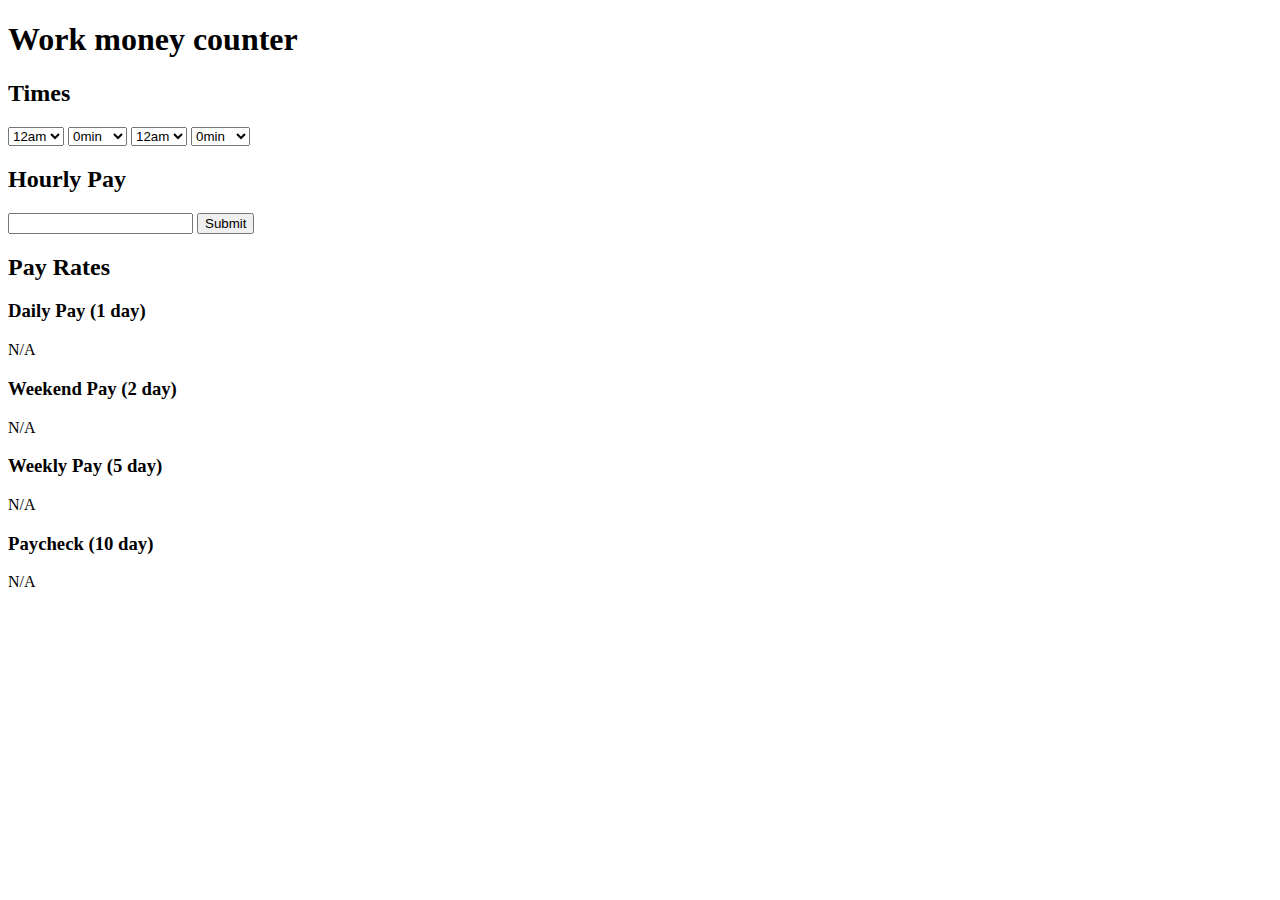
<file: code stuff/Work Counter/index.html>
<!DOCTYPE html>
<html lang="en">
<head>
    <meta charset="UTF-8">
    <meta name="viewport" content="width=device-width, initial-scale=1.0">
    <title>no.</title>
</head>
<body>
    <!-- title -->
    <h1>Work money counter</h1>
    
    <div id="input">
        <!-- Timing -->
        <h2>Times</h2>

        <!-- drop down time start -->

        <!-- Hour -->
        <select name="startHour" id="startHour">
            <option value="0">12am</option>
            <option value="1">1am</option>
            <option value="2">2am</option>
            <option value="3">3am</option>
            <option value="4">4am</option>
            <option value="5">5am</option>
            <option value="6">6am</option>
            <option value="7">7am</option>
            <option value="8">8am</option>
            <option value="9">9am</option>
            <option value="10">10am</option>
            <option value="11">11am</option>
            <option value="12">12pm</option>
            <option value="13">1pm</option>
            <option value="14">2pm</option>
            <option value="15">3pm</option>
            <option value="16">4pm</option>
            <option value="17">5pm</option>
            <option value="18">6pm</option>
            <option value="19">7pm</option>
            <option value="20">8pm</option>
            <option value="21">9pm</option>
            <option value="22">10pm</option>
            <option value="23">11pm</option>
        </select>

        <!-- Minute -->
        <select name="startMin" id="startMin">
            <option value="0">0min</option>
            <option value="0.25">15min</option>
            <option value="0.5">30min</option>
            <option value="0.75">45min</option>
        </select>

        <!-- drop down time end -->
        <select name="endHour" id="endHour">
            <option value="0">12am</option>
            <option value="1">1am</option>
            <option value="2">2am</option>
            <option value="3">3am</option>
            <option value="4">4am</option>
            <option value="5">5am</option>
            <option value="6">6am</option>
            <option value="7">7am</option>
            <option value="8">8am</option>
            <option value="9">9am</option>
            <option value="10">10am</option>
            <option value="11">11am</option>
            <option value="12">12pm</option>
            <option value="13">1pm</option>
            <option value="14">2pm</option>
            <option value="15">3pm</option>
            <option value="16">4pm</option>
            <option value="17">5pm</option>
            <option value="18">6pm</option>
            <option value="19">7pm</option>
            <option value="20">8pm</option>
            <option value="21">9pm</option>
            <option value="22">10pm</option>
            <option value="23">11pm</option>
        </select>

        <!-- Minute -->
        <select name="endMin" id="endMin">
            <option value="0">0min</option>
            <option value="0.25">15min</option>
            <option value="0.5">30min</option>
            <option value="0.75">45min</option>
        </select>

        <!-- Hourly pay -->
        <h2>Hourly Pay</h2>
        <input type="number" id='hourRate'>

        <!-- Submit button -->
        <button onclick='start()'>Submit</button>
    </div>

    <div id="output">
        <!-- Pay -->
        <h2>Pay Rates</h2>

        <!-- daily -->
        <h3>Daily Pay (1 day)</h3>
        <p id='daily'>N/A</p>

        <!-- weekends -->
        <h3>Weekend Pay (2 day)</h3>
        <p id="weekEnd">N/A</p>

        <!-- weekly -->
        <h3>Weekly Pay (5 day)</h3>
        <p id='weekly'>N/A</p>

        <!-- biweekly -->
        <h3>Paycheck (10 day)</h3>
        <p id='biweekly'>N/A</p>
    </div>

    <script src="script.js"></script>
</body>
</html>
</file>
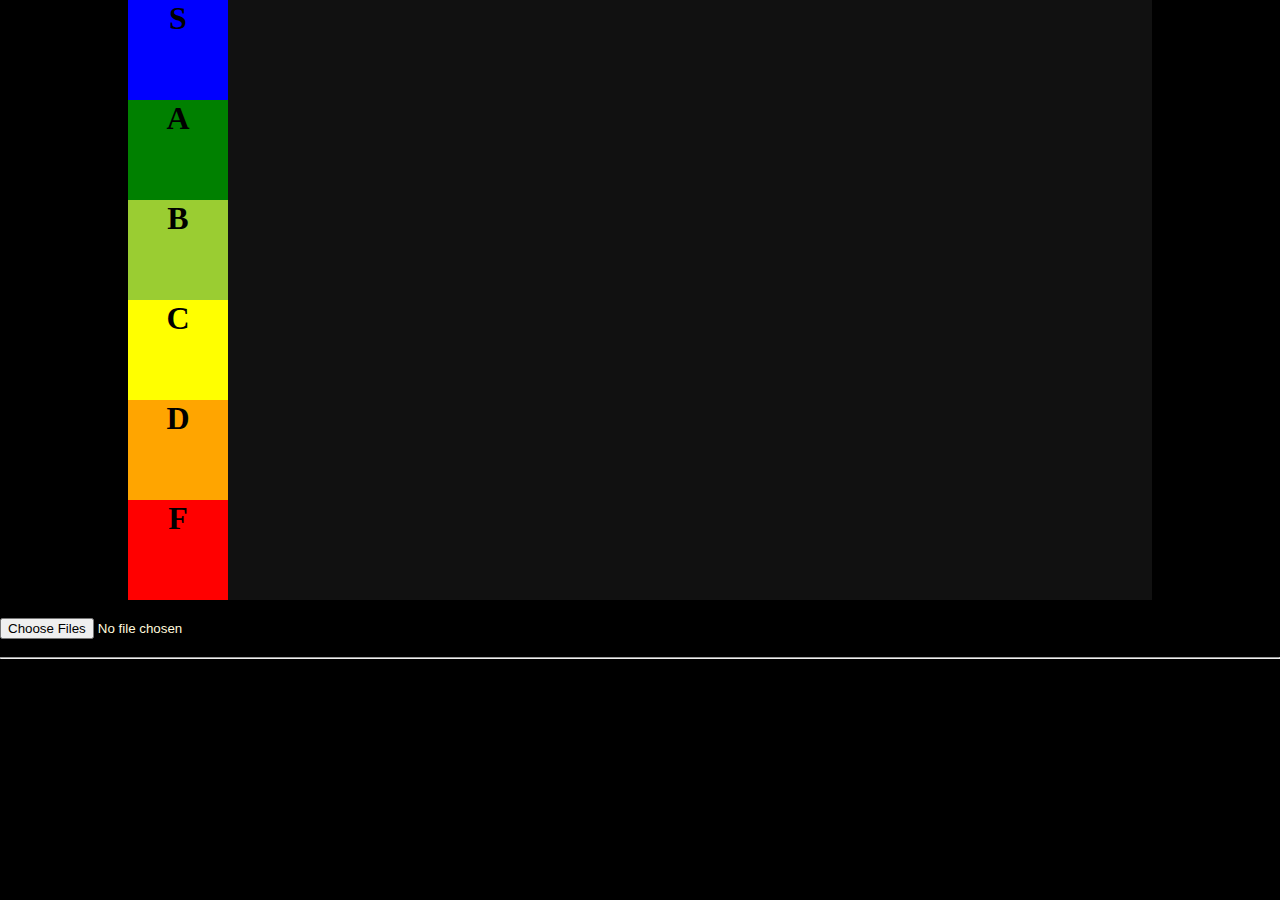
<file: websites/tier list/index.html>
<!DOCTYPE html>
<html>
    <head>
        <title>TIER LIST</title>
        <link rel="stylesheet" href="style.css">
    </head>
    <body>
        <div id="wrapper">
            <div id="ranking">
                <div id="STierLetter" class="tierLetter">
                    <h1>S</h1>
                </div>
                <div id="STierItems" class="tierItems"></div>
            
                <div id="ATierLetter" class="tierLetter">
                    <h1>A</h1>
                </div>
                <div id="ATierItems" class="tierItems"></div>
            
                <div id="BTierLetter" class="tierLetter">
                    <h1>B</h1>
                </div>
                <div id="BTierItems" class="tierItems"></div>
            
                <div id="CTierLetter" class="tierLetter">
                    <h1>C</h1>
                </div>
                <div id="CTierItems" class="tierItems"></div>
            
                <div id="DTierLetter" class="tierLetter">
                    <h1>D</h1>
                </div>
                <div id="DTierItems" class="tierItems"></div>
            
                <div id="FTierLetter" class="tierLetter">
                    <h1>F</h1>
                </div>
                <div id="FTierItems" class="tierItems"></div>
            
            </div>
            <br>        
            <!-- <input type="file" name="client-file" id="get-files" multiple />
            <button onclick="submit()">SUBMIT</button> -->
            <input type="file" name="client-file" id="get-files" multiple />
            <br>
            <br><hr><br>
            <div id="itemList">
                <!-- <div id="item0" class="item"></div> -->
            </div>
        </div>
        <script src="scriptre.js" async defer></script>
    </body>
</html>
</file>
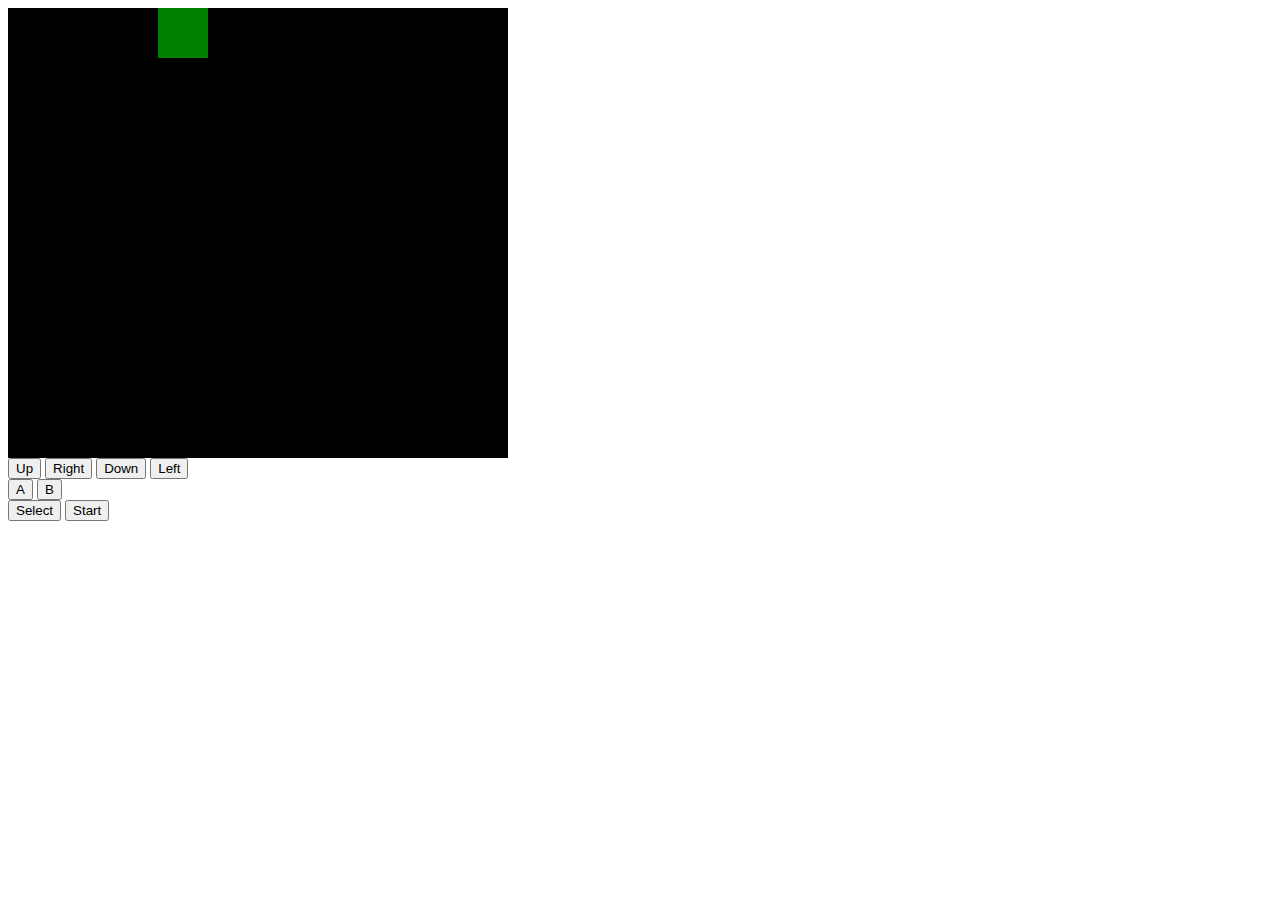
<file: Pokemon Yellow JavaScript/game.html>
<!DOCTYPE html>
<!--[if lt IE 7]>      <html class="no-js lt-ie9 lt-ie8 lt-ie7"> <![endif]-->
<!--[if IE 7]>         <html class="no-js lt-ie9 lt-ie8"> <![endif]-->
<!--[if IE 8]>         <html class="no-js lt-ie9"> <![endif]-->
<!--[if gt IE 8]>      <html class="no-js"> <!--<![endif]-->
<html>
    <head>
        <meta charset="utf-8">
        <meta http-equiv="X-UA-Compatible" content="IE=edge">
        <title></title>
        <meta name="description" content="">
        <meta name="viewport" content="width=device-width, initial-scale=1">
        <link rel="stylesheet" href="CSS/game.css">
    </head>
    <body>
        <div id="display"></div>

        <div id="controls">
            <div id="dPad">
                <button id="upDPad">Up</button>
                <button id="rightDPad">Right</button>
                <button id="downDPad">Down</button>
                <button id="leftDPad">Left</button>
            </div>
            <div id="abButtons">
                <button id="aButton">A</button>
                <button id="bButton">B</button>
            </div>
            <div id="sButtons">
                <button id="selectButton">Select</button>
                <button id="startButton">Start</button>
            </div>
        </div>
        
        <script src="JS/display.js" async defer></script>
        <script src="JS/game.js" async defer></script>
    </body>
</html>
</file>
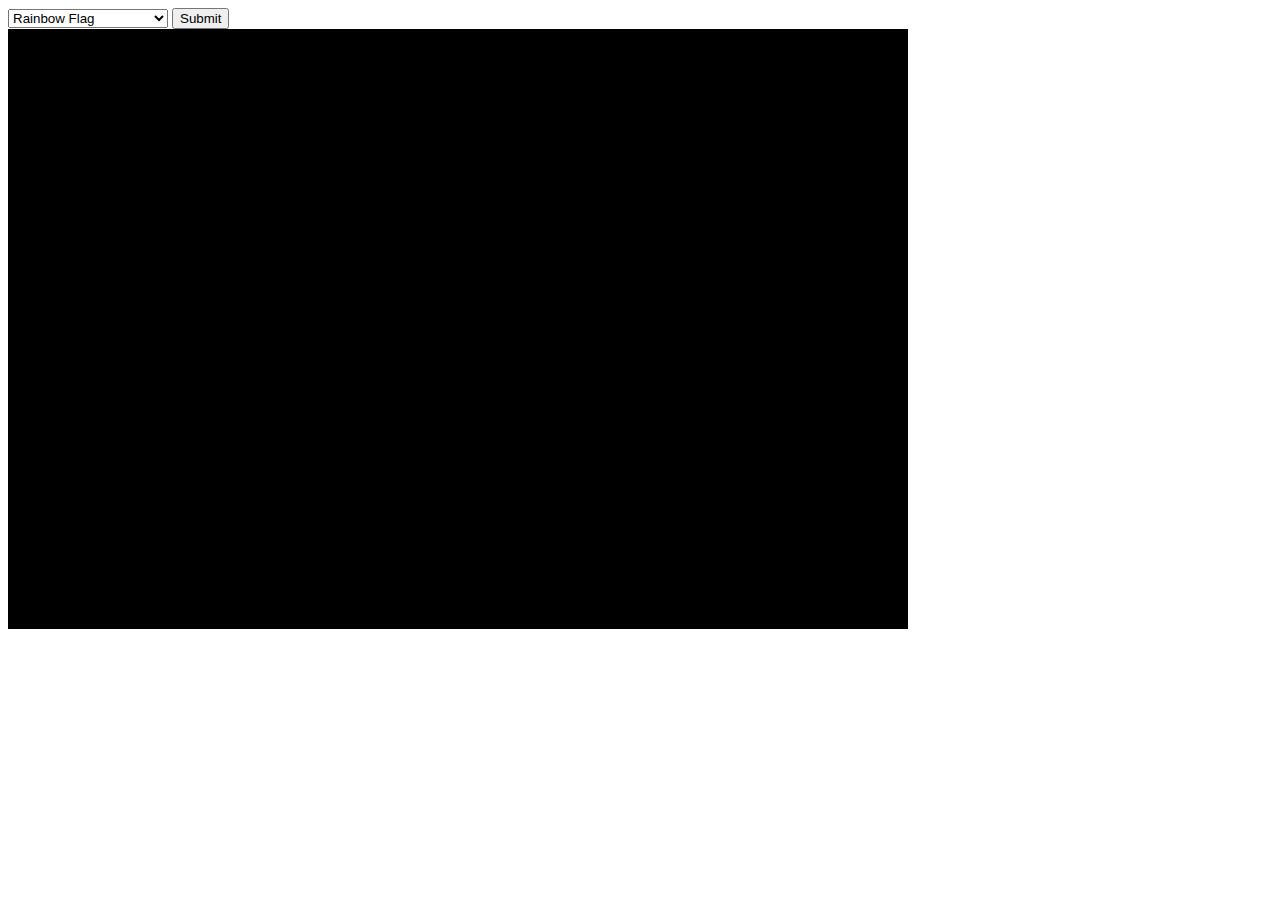
<file: code stuff/flag generator/home.html>
<!DOCTYPE html>
<html>
    <head>
        <meta charset="utf-8">
        <meta http-equiv="X-UA-Compatible" content="IE=edge">
        <title></title>
        <meta name="description" content="">
        <meta name="viewport" content="width=device-width, initial-scale=1">
        <link rel="stylesheet" href="style.css">
    </head>
    <body>
        <div id="select">
            <select name="flag" id="flagSelect">
                <option value="rainbowFlag">Rainbow Flag</option>
                <option value="progressFlag">Progress Flag</option>
                <option value="newProgressFlag">(new)Progress Flag</option>
                <option value="inclusiveFlag">Inclusive Rainbow Flag</option>
                <option value="biSexual">Bisexual Flag</option>
                <option value="panSexual">Pan Flag</option>
                <option value="homoSexualW">Lesbian Flag(WLW)</option>
                <option value="homoSexualM">Gay Flag(MLM)</option>
                <option value="aSexual">Asexual</option>
            </select>
            <button type="submit" onclick="main()">Submit</button>
        </div>
        <div id="output">
            <div id="colourOne"></div>
            <div id="colourTwo"></div>
            <div id="colourThree"></div>
            <div id="colourFour"></div>
            <div id="colourFive"></div>
            <div id="colourSix"></div>
            <div id="colourSeven"></div>
            <div id="colourEight"></div>
            <div id="colourNine"></div>
            <div id="colourTen"></div>
        </div>
        <script src="script.js" async defer></script>
    </body>
</html>
</file>
<file: websites/tier list/style.css>
*{
    padding:0;
    margin:0;
    user-select:none;
}

body{
    width: 100vw;
    height: 100vh;
    background-color: black;
    color:cornsilk
}

h1{
    color:black;
}

#ranking{
    width: 80%;
    margin: auto;
    display: grid;
    grid-template-columns: 100px 1fr;
    grid-template-rows: repeat(6, 100px);
    /* border: 5px solid black; */
    background-color: #111;
}

.tierLetter, .tierItems{
    grid-column: span 1;
    grid-row: span 1;
    /* display: block; */
    /* border: 2px solid black; */
}

.tierItems{
    width: 100%;
    height: 100px;
    display: grid;
    grid-template-columns: repeat(10, 100px);
    grid-template-rows: 100px 100px;
}

.tierLetter{
    /* margin: auto; */
    text-align: center;
}

#STierLetter{
    background-color: blue;
}

#ATierLetter{
    background-color: green;
}

#BTierLetter{
    background-color: yellowgreen;
}

#CTierLetter{
    background-color: yellow;
}

#DTierLetter{
    background-color: orange;
}

#FTierLetter{
    background-color: red;
}

#itemList{
    width: 100%;
    height: 100%;
    display: grid;
    grid-template-columns: repeat(10, 100px);
    grid-template-rows: repeat(2, 100px);

}
.item{
    grid-column: span 1;
    /* display: block; */
    width: 100px;
    height: 100px;
    background-size: cover;
    background-position: center;
    /* border: 2px solid black; */
}

#item0{
    background-image: URL("choas/FNEGFAAHZPDZ0ZP.jpg");
}
</file>
<file: Pokemon Yellow JavaScript/CSS/game.css>
#display {
    display: grid;
    grid-template-columns: repeat(10, 50px);
    grid-template-rows: repeat(9, 50px);
}
.displayCell {
    grid-column: span 1;
    background-color: black;
}
</file>
<file: code stuff/flag generator/style.css>
#output{
    height: 600px;
    width: 900px;
    background-color: black;
}
</file>
